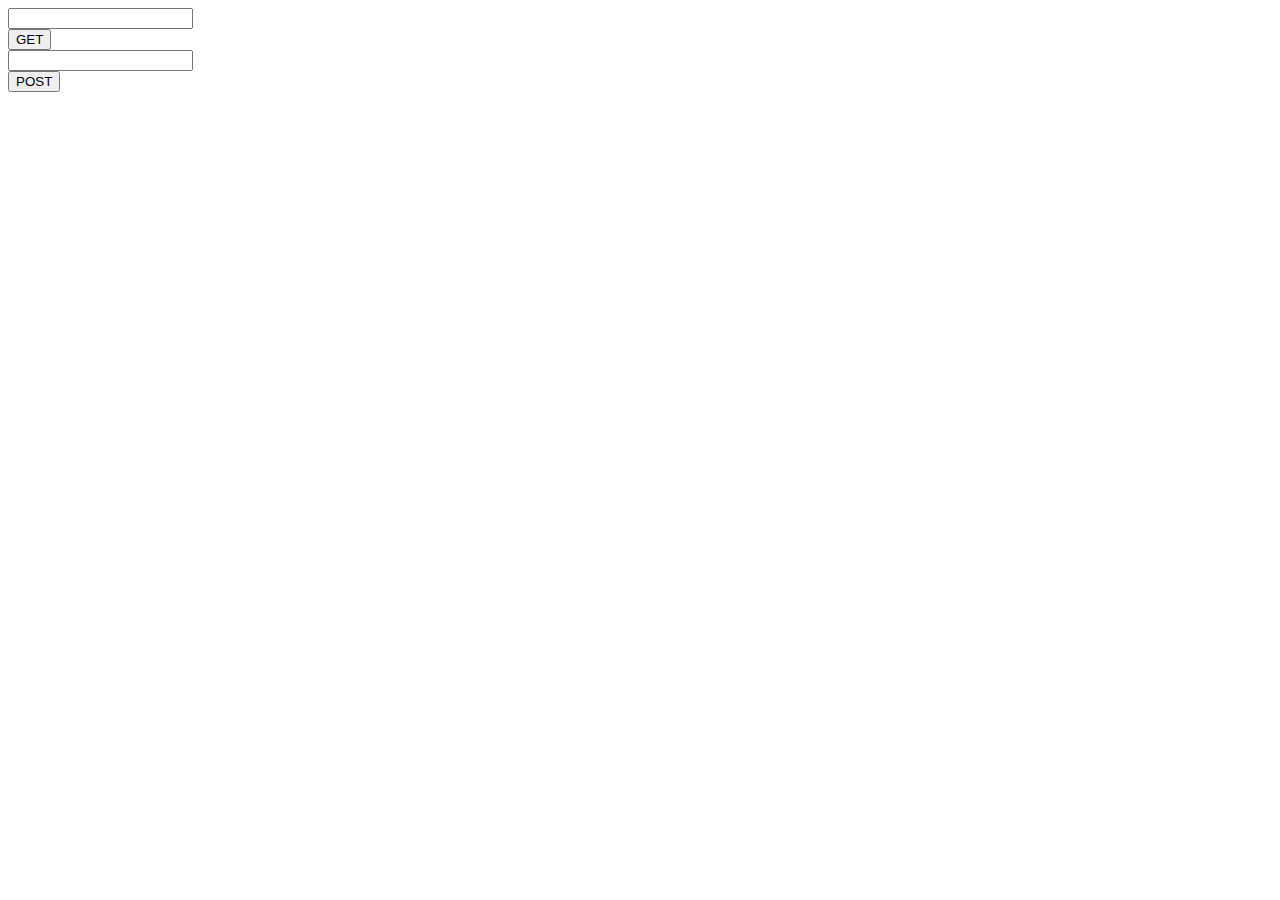
<file: FirstWebApp/web/test.html>
<!DOCTYPE html>
<html lang="en">
<head>
    <meta charset="UTF-8">
    <title>Title</title></head>
<body>
<form method="get" action="first"><input type="text" name="param1"><br/> <input type="submit" value="GET"/></form>
<form method="post" action="first"><input type="text" name="param1"><br/> <input type="submit" value="POST"/></form>
</body>
</html>
</file>
